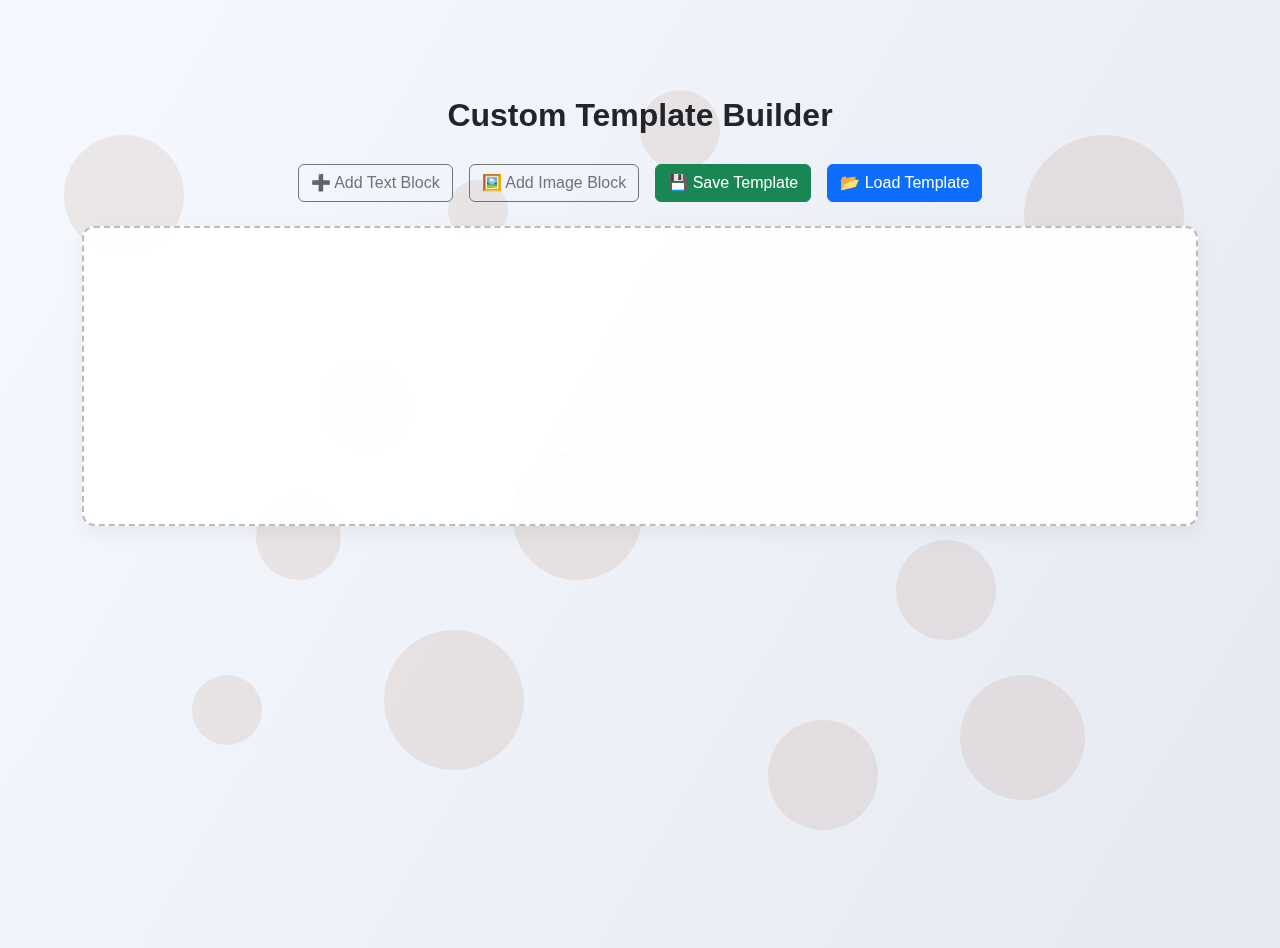
<file: Article_app/environment.html>
<!DOCTYPE html>
<html lang="en">
<head>
  <meta charset="UTF-8" />
  <meta name="viewport" content="width=device-width, initial-scale=1" />
  <title>INKSPARK - Template Builder</title>
  <link href="https://cdn.jsdelivr.net/npm/bootstrap@5.3.3/dist/css/bootstrap.min.css" rel="stylesheet" />
  <link href="https://cdn.jsdelivr.net/npm/bootstrap-icons@1.10.5/font/bootstrap-icons.css" rel="stylesheet" />
  <style>
    body {
      background: linear-gradient(120deg, #f6f9ff, #e6e9f0);
      min-height: 100vh;
      animation: fadeIn 1s ease-in;
      font-family: 'Segoe UI', Tahoma, Geneva, Verdana, sans-serif;
      overflow-x: hidden;
    }

    @keyframes fadeIn {
      from { opacity: 0; }
      to { opacity: 1; }
    }

    .block-toolbar button {
      margin-right: 10px;
      margin-bottom: 10px;
    }

    #builder-canvas {
      background-color: #ffffffee;
      border: 2px dashed #bbb;
      border-radius: 12px;
      padding: 30px;
      min-height: 300px;
      transition: background-color 0.3s ease-in-out;
      box-shadow: 0 6px 20px rgba(0, 0, 0, 0.06);
    }

    .template-block {
      background: #fff;
      padding: 18px;
      margin-bottom: 25px;
      border: 1px solid #ccc;
      border-radius: 8px;
      transition: box-shadow 0.3s ease-in-out, transform 0.2s;
    }

    .template-block:hover {
      box-shadow: 0 4px 14px rgba(0, 0, 0, 0.1);
      transform: translateY(-2px);
    }

    button.btn {
      transition: all 0.3s;
    }

    button.btn:hover {
      transform: scale(1.05);
    }

    h2 {
      font-weight: 700;
      margin-bottom: 30px;
    }

    img {
      border-radius: 8px;
    }

    /* Floating background animation */
    .floating-background {
      position: fixed;
      top: 0;
      left: 0;
      width: 100%;
      height: 100%;
      z-index: -1;
      overflow: hidden;
      pointer-events: none;
    }

    .floating-circle {
      position: absolute;
      border-radius: 50%;
      /* Changed color to a translucent brown */
      background: rgba(139, 69, 19, 0.15); /* saddle brown with transparency */
      animation: float 10s infinite ease-in-out;
      opacity: 0.6;
    }

    /* Increased to 14 circles with varied sizes, positions & animation durations */
    .floating-circle:nth-child(1) { width: 120px; height: 120px; left: 5%;  top: 15%; animation-duration: 12s; }
    .floating-circle:nth-child(2) { width: 100px; height: 100px; left: 70%; top: 60%; animation-duration: 9s; }
    .floating-circle:nth-child(3) { width: 80px;  height: 80px;  left: 50%; top: 10%; animation-duration: 11s; }
    .floating-circle:nth-child(4) { width: 140px; height: 140px; left: 30%; top: 70%; animation-duration: 10s; }
    .floating-circle:nth-child(5) { width: 160px; height: 160px; left: 80%; top: 15%; animation-duration: 13s; }
    .floating-circle:nth-child(6) { width: 90px;  height: 90px;  left: 25%; top: 40%; animation-duration: 8s; }
    .floating-circle:nth-child(7) { width: 110px; height: 110px; left: 60%; top: 80%; animation-duration: 10s; }
    .floating-circle:nth-child(8) { width: 130px; height: 130px; left: 40%; top: 50%; animation-duration: 9s; }
    .floating-circle:nth-child(9) { width: 70px;  height: 70px;  left: 15%; top: 75%; animation-duration: 14s; }
    .floating-circle:nth-child(10){ width: 100px; height: 100px; left: 85%; top: 40%; animation-duration: 11s; }
    .floating-circle:nth-child(11){ width: 95px;  height: 95px;  left: 55%; top: 30%; animation-duration: 12s; }
    .floating-circle:nth-child(12){ width: 60px;  height: 60px;  left: 35%; top: 20%; animation-duration: 8s; }
    .floating-circle:nth-child(13){ width: 125px; height: 125px; left: 75%; top: 75%; animation-duration: 10s; }
    .floating-circle:nth-child(14){ width: 85px;  height: 85px;  left: 20%; top: 55%; animation-duration: 9s; }

    @keyframes float {
      0% {
        transform: translateY(0) translateX(0) rotate(0deg);
      }
      50% {
        transform: translateY(-60px) translateX(40px) rotate(180deg);
      }
      100% {
        transform: translateY(0) translateX(0) rotate(360deg);
      }
    }
  </style>
</head>
<body>

<!-- Floating background animation layer -->
<div class="floating-background">
  <div class="floating-circle"></div>
  <div class="floating-circle"></div>
  <div class="floating-circle"></div>
  <div class="floating-circle"></div>
  <div class="floating-circle"></div>
  <div class="floating-circle"></div>
  <div class="floating-circle"></div>
  <div class="floating-circle"></div>
  <div class="floating-circle"></div>
  <div class="floating-circle"></div>
  <div class="floating-circle"></div>
  <div class="floating-circle"></div>
  <div class="floating-circle"></div>
  <div class="floating-circle"></div>
</div>

<div class="container mt-5 pt-5">
  <h2 class="text-center text-dark">Custom Template Builder</h2>
  <div class="d-flex justify-content-center mb-4 flex-wrap gap-3">
    <button class="btn btn-outline-secondary" onclick="addTextBlock()">➕ Add Text Block</button>
    <button class="btn btn-outline-secondary" onclick="addImageBlock()">🖼️ Add Image Block</button>
    <button class="btn btn-success" onclick="saveTemplate()">💾 Save Template</button>
    <button class="btn btn-primary" onclick="loadTemplate()">📂 Load Template</button>
  </div>

  <div id="builder-canvas" ondragover="event.preventDefault()" ondrop="handleDrop(event)"></div>
</div>

<script>
  const canvas = document.getElementById('builder-canvas');

  function createToolbar(el) {
    const toolbar = document.createElement('div');
    toolbar.className = 'block-toolbar';
    toolbar.style.marginBottom = '10px';

    const fontSizeBtn = document.createElement('button');
    fontSizeBtn.innerText = 'Font Size';
    fontSizeBtn.className = 'btn btn-sm btn-outline-primary';
    fontSizeBtn.onclick = () => {
      const size = prompt('Enter font size (e.g., 18px):');
      if (size) el.style.fontSize = size;
    };

    const colorBtn = document.createElement('button');
    colorBtn.innerText = 'Color';
    colorBtn.className = 'btn btn-sm btn-outline-dark';
    colorBtn.onclick = () => {
      const color = prompt('Enter text color:');
      if (color) el.style.color = color;
    };

    const bgBtn = document.createElement('button');
    bgBtn.innerText = 'Background';
    bgBtn.className = 'btn btn-sm btn-outline-warning';
    bgBtn.onclick = () => {
      const color = prompt('Enter background color:');
      if (color) el.style.backgroundColor = color;
    };

    toolbar.appendChild(fontSizeBtn);
    toolbar.appendChild(colorBtn);
    toolbar.appendChild(bgBtn);
    return toolbar;
  }

  function addTextBlock() {
    const block = document.createElement('div');
    block.className = 'template-block';
    block.contentEditable = true;
    block.innerText = 'Editable text...';
    const toolbar = createToolbar(block);
    canvas.appendChild(toolbar);
    canvas.appendChild(block);
  }

  function addImageBlock() {
    const url = prompt('Enter image URL:');
    if (!url) return;
    const block = document.createElement('div');
    block.className = 'template-block';
    block.innerHTML = `<img src="${url}" style="max-width: 100%;" draggable="false">`;
    canvas.appendChild(block);
  }

  function saveTemplate() {
    const layout = Array.from(canvas.children).map(child => ({
      html: child.outerHTML
    }));
    localStorage.setItem('customTemplate', JSON.stringify(layout));
    alert('Template saved!');
  }

  function loadTemplate() {
    canvas.innerHTML = '';
    const saved = localStorage.getItem('customTemplate');
    if (!saved) return alert('No saved template found.');
    let layout;
    try {
      layout = JSON.parse(saved);
    } catch (e) {
      return alert('Failed to load template: Invalid data.');
    }
    if (!Array.isArray(layout) || layout.length === 0) {
      return alert('No saved template found or template is empty.');
    }
    layout.forEach(item => {
      canvas.insertAdjacentHTML('beforeend', item.html);
    });
  }
</script>

<script src="https://cdn.jsdelivr.net/npm/bootstrap@5.3.3/dist/js/bootstrap.bundle.min.js"></script>
</body>
</html>
</file>
